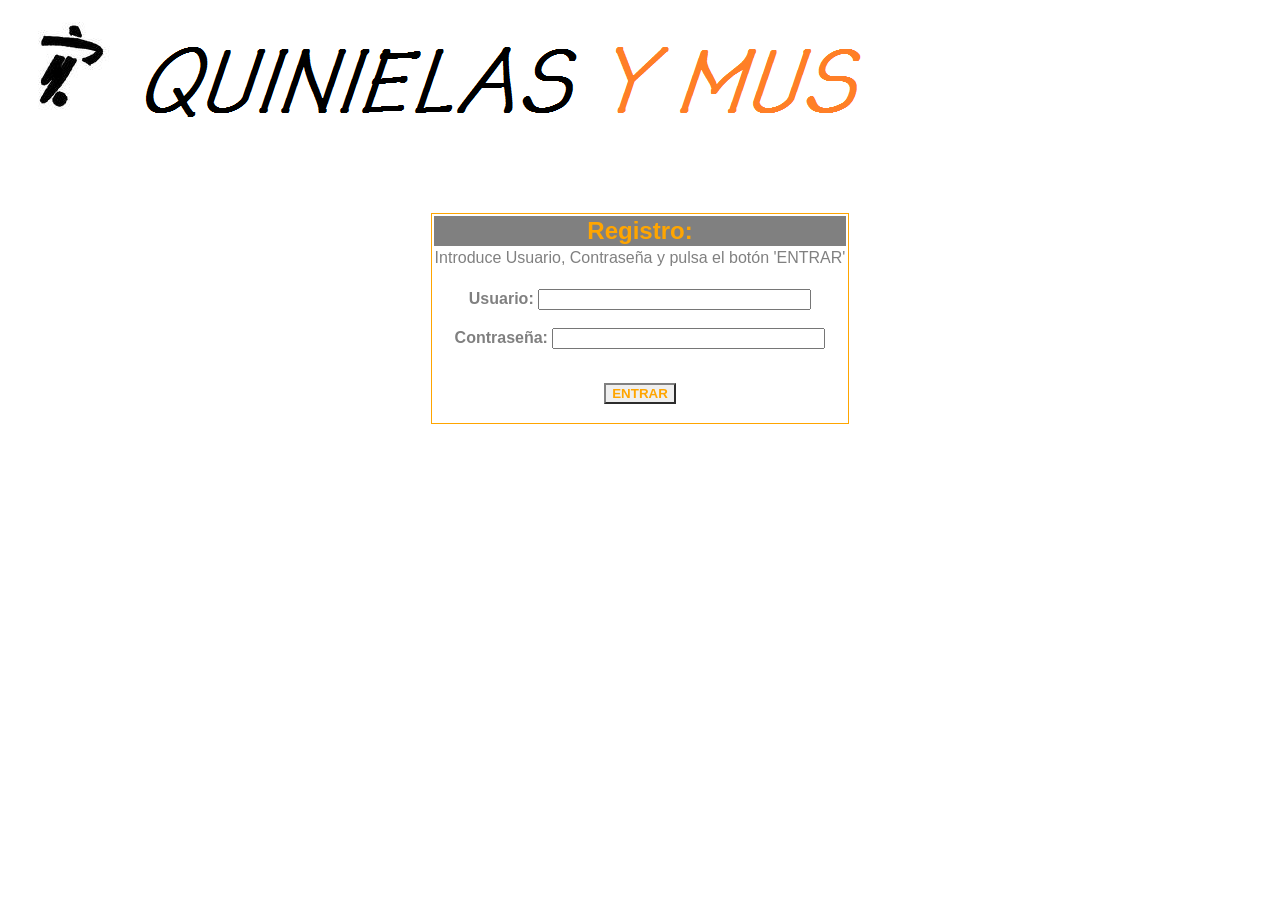
<file: index.htm>
﻿<!DOCTYPE html PUBLIC "-//W3C//DTD XHTML 1.0 Transitional//EN" "http://www.w3.org/TR/xhtml1/DTD/xhtml1-transitional.dtd">
<html>
<head>
<title>
QUINIELAS Y MUS
</title>
<script type="text/javascript">
function CompruebaUsuario(str1,str2)
{
	if (window.XMLHttpRequest)
	{// code for IE7+, Firefox, Chrome, Opera, Safari
		xmlhttp=new XMLHttpRequest();
	}
	else
	{// code for IE6, IE5
		xmlhttp=new ActiveXObject("Microsoft.XMLHTTP");
	}
	xmlhttp.onreadystatechange=function()
	{
		if (xmlhttp.readyState==4 && xmlhttp.status==200)
		{
			var retorno=xmlhttp.responseText;
			if(retorno==0)
				alert ("Usuario no registrado");
			else if (retorno=="resultados")
				location.href = "resultados.htm";
			else
				location.href = "Pronostico.htm?pronosticante="+retorno;
   		}
 	}
	xmlhttp.open("GET","CotejaUsuario.php?q="+str1+"&p="+str2,true);
	xmlhttp.send();
}
</script>
</head>
<body>
<img src="LogoNombre.png" alt="Quinielas y mus"/>
<center style="position:relative;top:75px">
<table style="border-style:solid;border-width:1px;border-color:orange">
	<tr><th style="background-color:gray;color:orange; font-size:18pt;font-family:arial">Registro:</th></tr>
	<tr style="text-align:center;font-family:arial"><td><span style="color:gray">Introduce Usuario, Contraseña y pulsa el botón 'ENTRAR'<span></td>
	<tr style="text-align:center"><td>
		<br>
		<form style="font-family:arial">
		<b style="color:gray">Usuario: </b><input type="text" name="usuario" size="32" maxlength="32" /><br /><br />
		<b style="color:gray">Contraseña: </b><input type="password" name="pwd" size="32" maxlength="32" /><br /><br />
		<p style="text-align:center"><input type="button" onclick="CompruebaUsuario(usuario.value,pwd.value)" style="border-color:gray;color:orange;font-weight:900" value="ENTRAR" /></p>
		</form>
	</td></tr>	
</table>
</center>
</body>
</html>
</file>
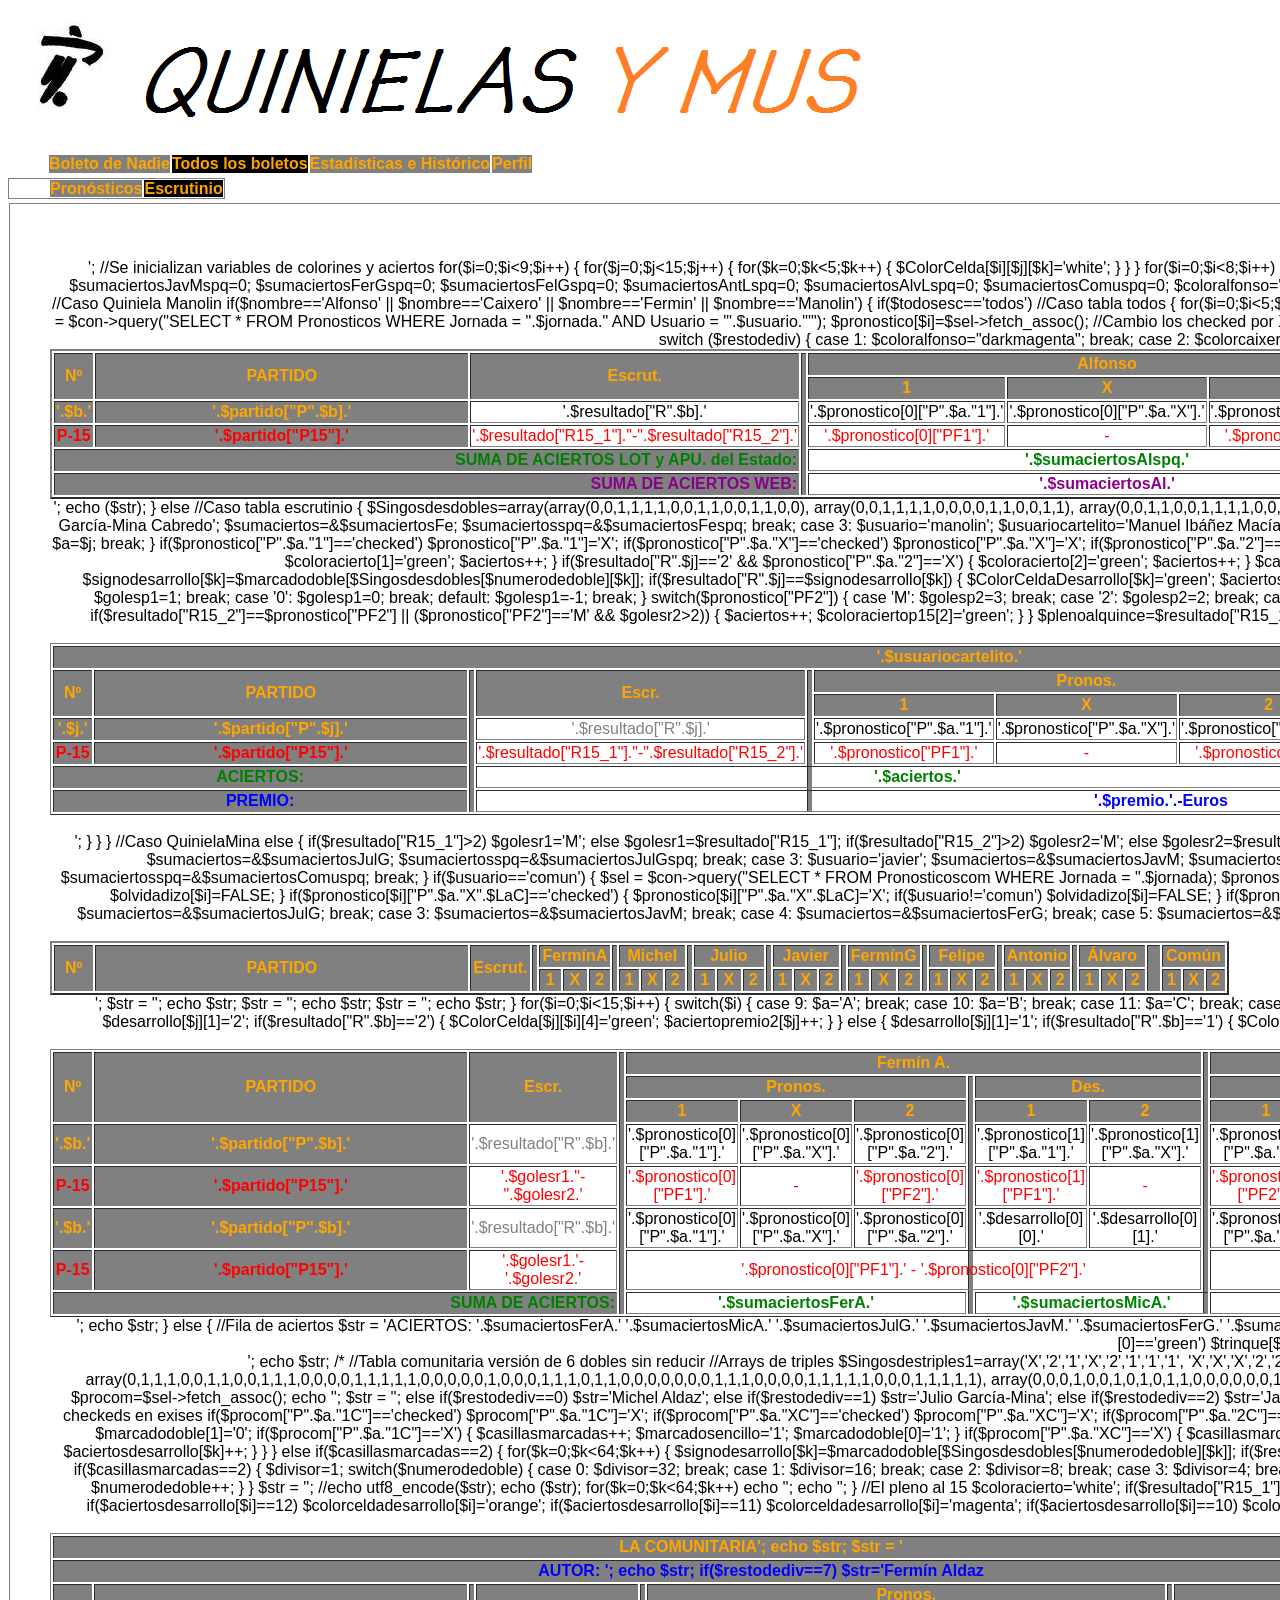
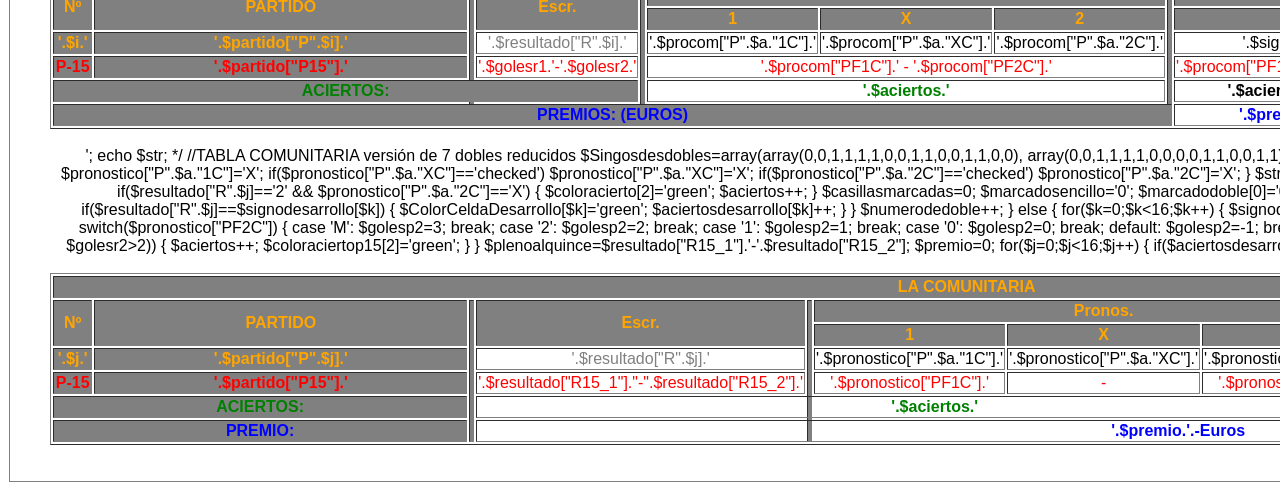
<file: Escrutinio.htm>
﻿<!DOCTYPE html PUBLIC "-//W3C//DTD XHTML 1.0 Transitional//EN" "http://www.w3.org/TR/xhtml1/DTD/xhtml1-transitional.dtd">
<html>
<head>
<title>
QUINIELAS y MUS
</title>
<link rel="stylesheet" type="text/css" href="tabs.css" />
<script type="text/javascript">
function loadXMLDoc(url,cfunc)
{
	if (window.XMLHttpRequest)
 	 {// code for IE7+, Firefox, Chrome, Opera, Safari
 		 xmlhttp=new XMLHttpRequest();
  	}
	else
  	{// code for IE6, IE5
  		xmlhttp=new ActiveXObject("Microsoft.XMLHTTP");
 	 }
	xmlhttp.onreadystatechange=cfunc;
	xmlhttp.open("GET",url,true);
	xmlhttp.send();
}

function CogeUsuario()
{
	var a = window.location.toString();
	a = a.substring(a.indexOf("=")+1);
	
	switch (a)
	{
		case "Alfonso":
			var usu="Alfonso Martínez Sánchez-Sicilia";
			break;
		case "Caixero":
			var usu="Fernando Sánchez Rodríguez";
			break;
		case "Fermin":
			var usu="Fermín García-Mina Cabredo";
			break;
		case "Manolin":
			var usu="Manuel José Ibaáez Macías";
			break;
		case "FerminA":
			var usu="Fermín Aldaz García-Mina";
			break;
		case "Michel":
			var usu="Michel Aldaz García-Mina";
			break;
		case "Julio":
			var usu="Julio García-Mina Cabredo";
			break;
		case "Javier":
			var usu="Javier Marco García-Mina";
			break;
		case "FerminG":
			var usu="Fermín García-Mina Cabredo";
			break;
		case "Felipe":
			var usu="Felipe García-Mina Cabredo";
			break;
		case "Antonio":
			var usu="Antonio Luna García-Mina";
			break;
		case "Alvaro":
			var usu="Álvaro Luna García-Mina";
			break;
		default:
			var usu="Nadie";
			break;
	}
	document.getElementById("Pronostico").innerHTML="Boleto de "+usu;
	PonTablaEsrutinio("JornadaEnCurso");
}

function CambiaPagina(str)
{
	var a = window.location.toString();
	a = a.substring(a.indexOf("=")+1);
	
	location.href = str+".htm?pronosticante="+a;
}

function PonTablaEsrutinio(str)
{
	var a = window.location.toString();
	a = a.substring(a.indexOf("=")+1);
	
	document.getElementById("TablaEscrutinios").innerHTML="Cargando las tablas... espera un momento.";
	if(str=="JornadaEnCurso")
		var jornada=0;
	else
	{
		var jornada=document.getElementById("LaJornada").selectedIndex;
		jornada++;
	}

	loadXMLDoc("PonerTablaTodosYEscrutinio.php?p="+a+"&q="+jornada+"&r=escrutinio&randNum="+new Date().getTime(),function()
  	{
  		if (xmlhttp.readyState==4 && xmlhttp.status==200)
    	{
			var response = xmlhttp.responseText;
			var update = new Array();
			if(response.indexOf('|$|'!= -1))
			{
				update = response.split('|$|');
				document.getElementById('LaJornada').selectedIndex=update[0];
				document.getElementById("TablaEscrutinios").innerHTML=update[1];
			}
    	}
  	});
}

</script>
</head>
<body onload="CogeUsuario();">
<img src="LogoNombre.png" alt="QUINIELAS Y MUS"/>
<br />
<ul id="tabs" style="cursor:pointer;">
	<li><a id="Pronostico" onclick="CambiaPagina(id)"></a></li>
	<li><a style="background:black">Todos los boletos</a></li>
		<ul>
			<li><a id="TodosLosBoletos" onclick="CambiaPagina(id)">Pronósticos</a></li>
			<li><a style="background:black">Escrutinio</a>
				<ul>
					<br />
					<div style="font-family:arial">Elije la jornada a consultar:
						<select id="LaJornada" onchange="PonTablaEsrutinio(id)">
							<option>1</option>
							<option>2</option>
							<option>3</option>
							<option>4</option>
							<option>5</option>
							<option>6</option>
							<option>7</option>
							<option>8</option>
							<option>9</option>
							<option>10</option>
							<option>11</option>
							<option>12</option>
							<option>13</option>
							<option>14</option>
							<option>15</option>
							<option>16</option>
							<option>17</option>
							<option>18</option>
							<option>19</option>
							<option>20</option>
							<option>21</option>
							<option>22</option>
							<option>23</option>
							<option>24</option>
							<option>25</option>
							<option>26</option>
							<option>27</option>
							<option>28</option>
							<option>29</option>
							<option>30</option>
							<option>31</option>
							<option>32</option>
							<option>33</option>
							<option>34</option>
							<option>35</option>
							<option>36</option>
							<option>37</option>
							<option>38</option>
						</select>
					</div>
					<br />
					<div id="TablaEscrutinios" style="font-family:arial;width:100%">Cargando las tablas... espera un momento.</div>
				</ul>
			</li>
		</ul>
	<li><a id="Estadisticas" onclick="CambiaPagina(id)">Estadísticas e Histórico</a></li>
	<li><a id="Perfil" onclick="CambiaPagina(id)">Perfil</a></li>
</ul>
</body>
</html>
</file>
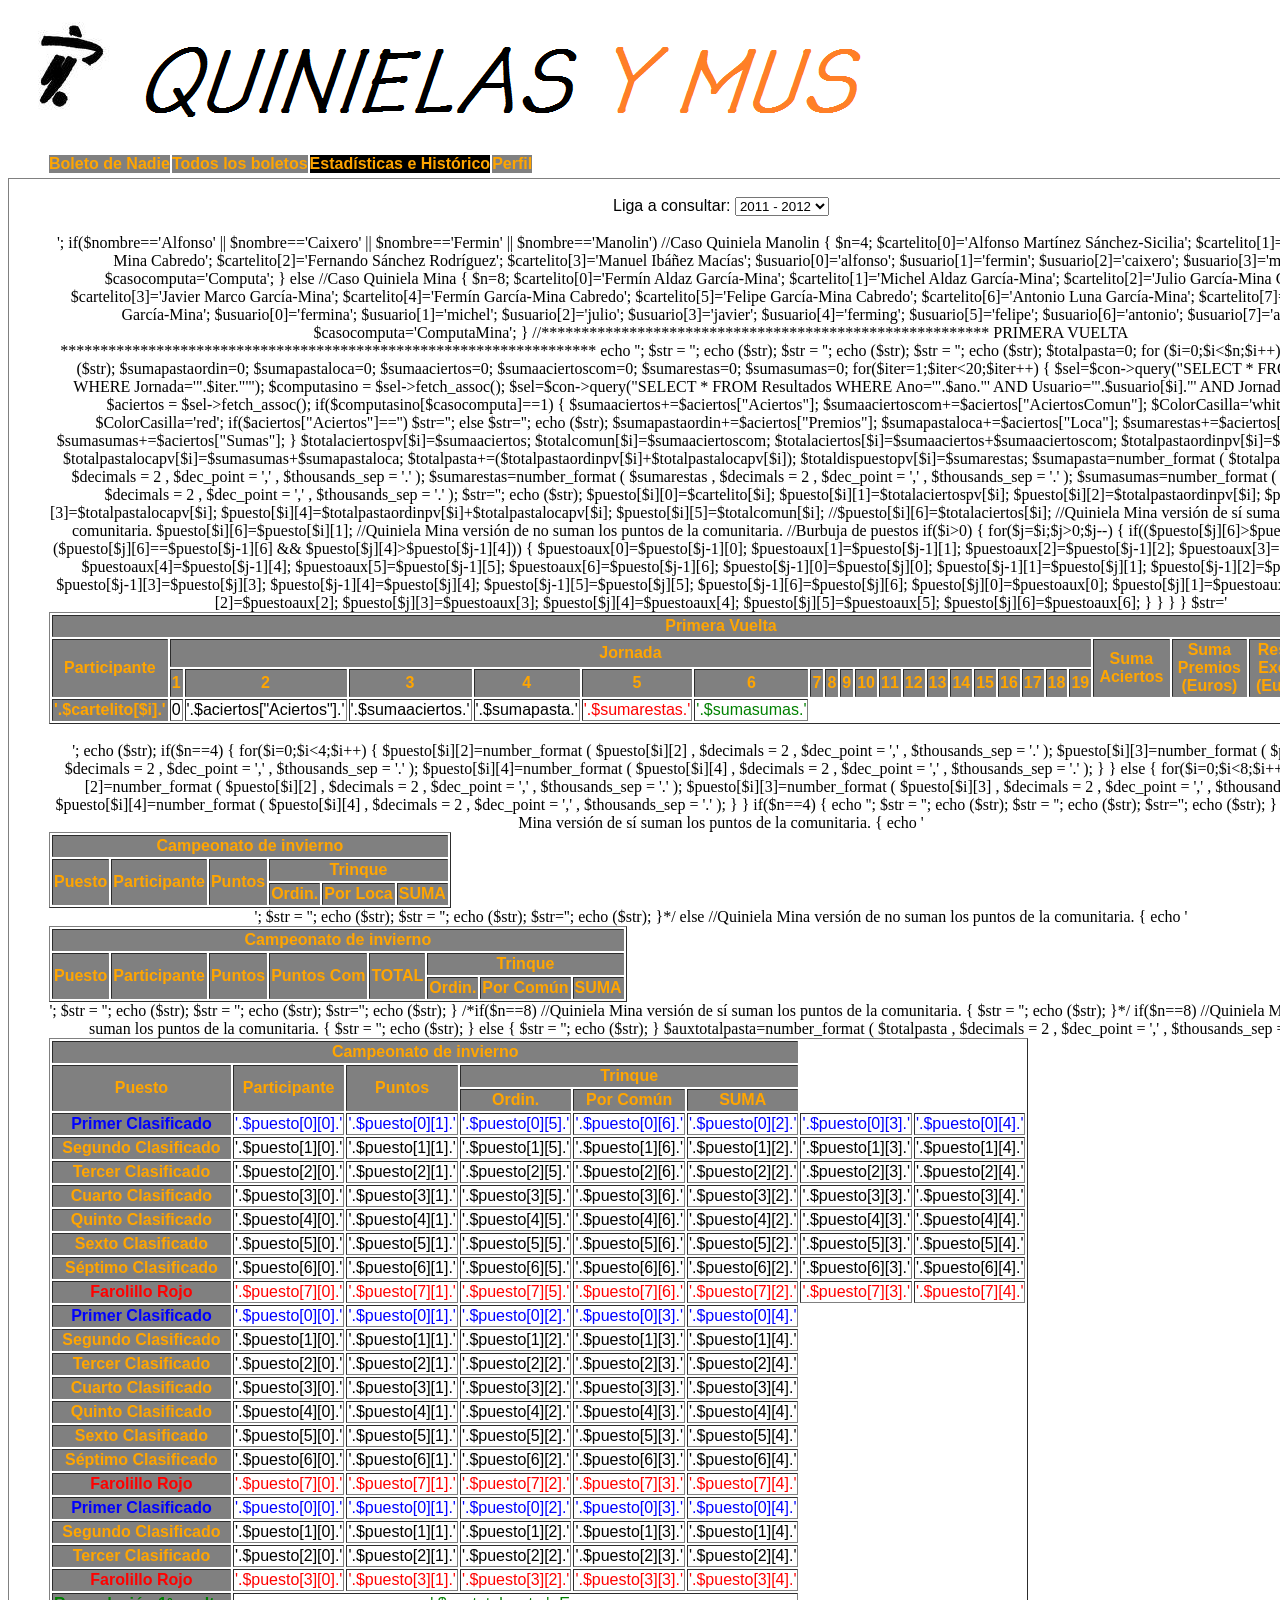
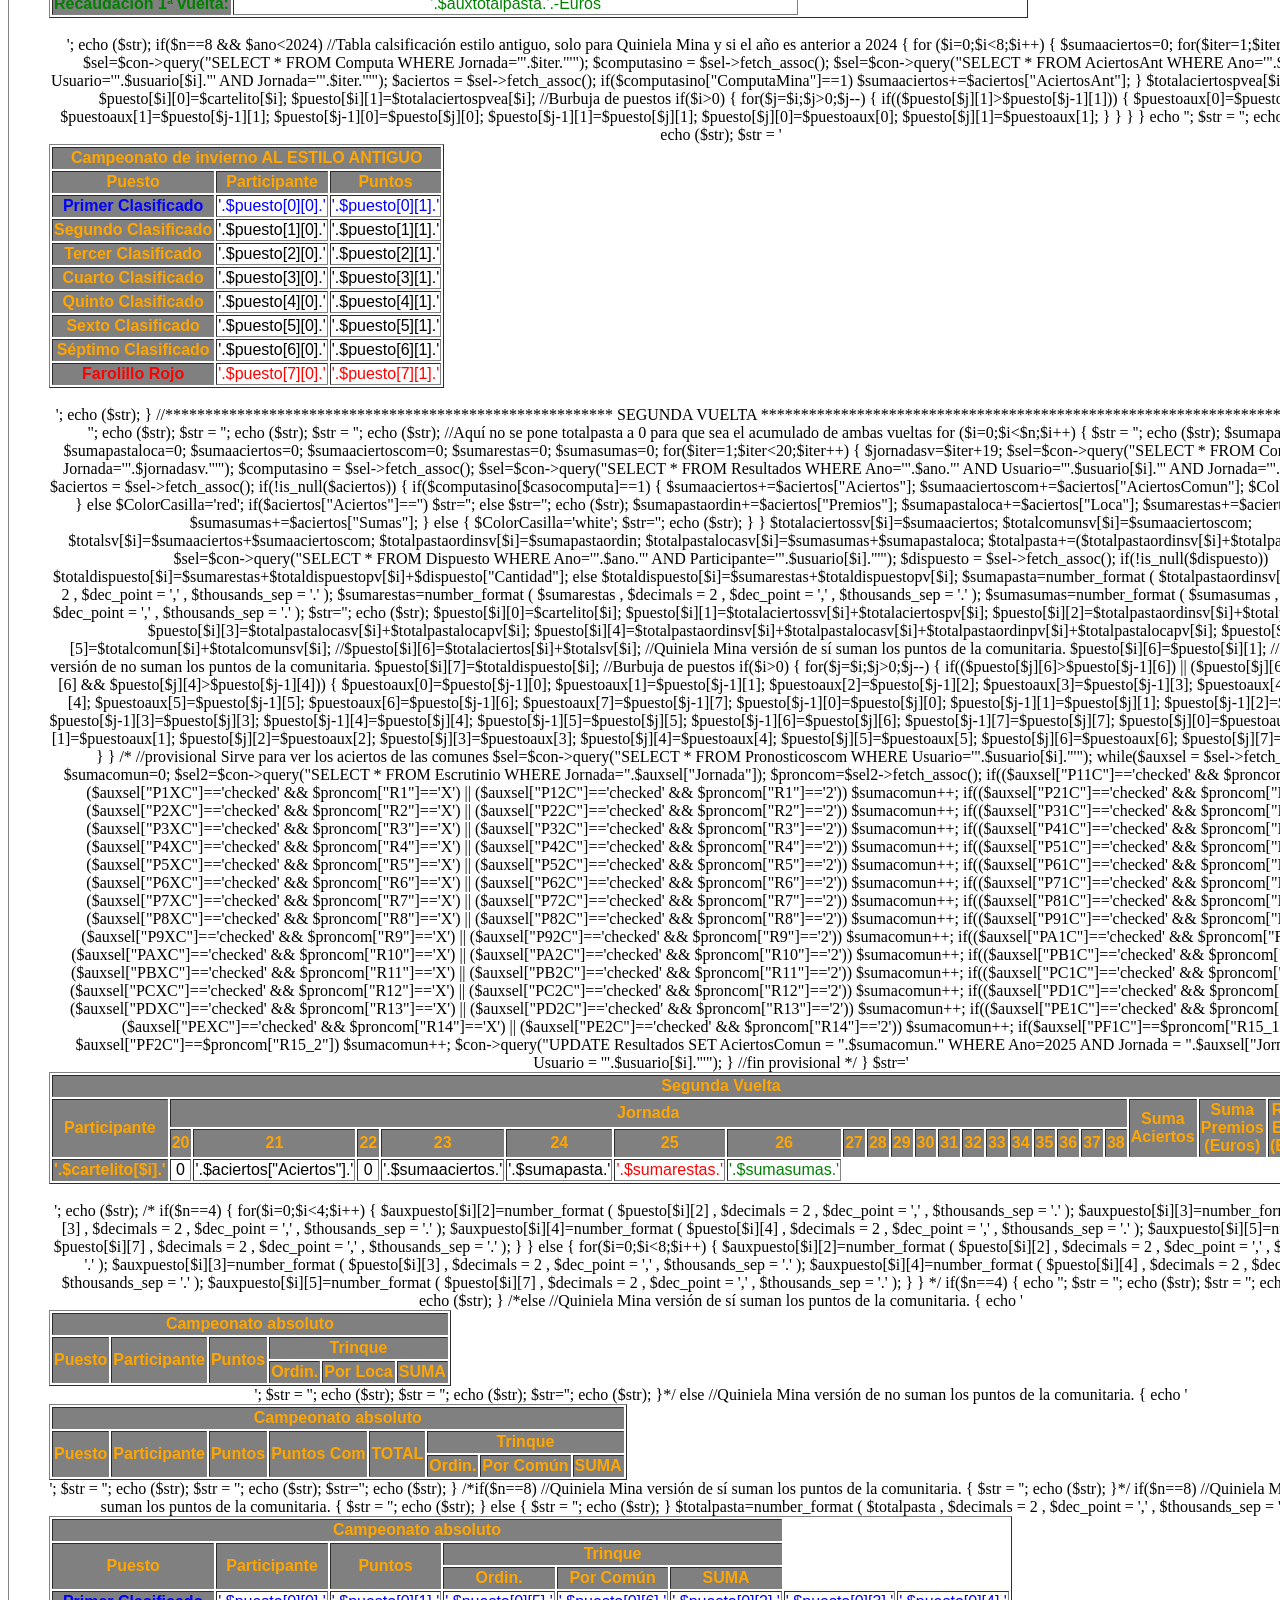
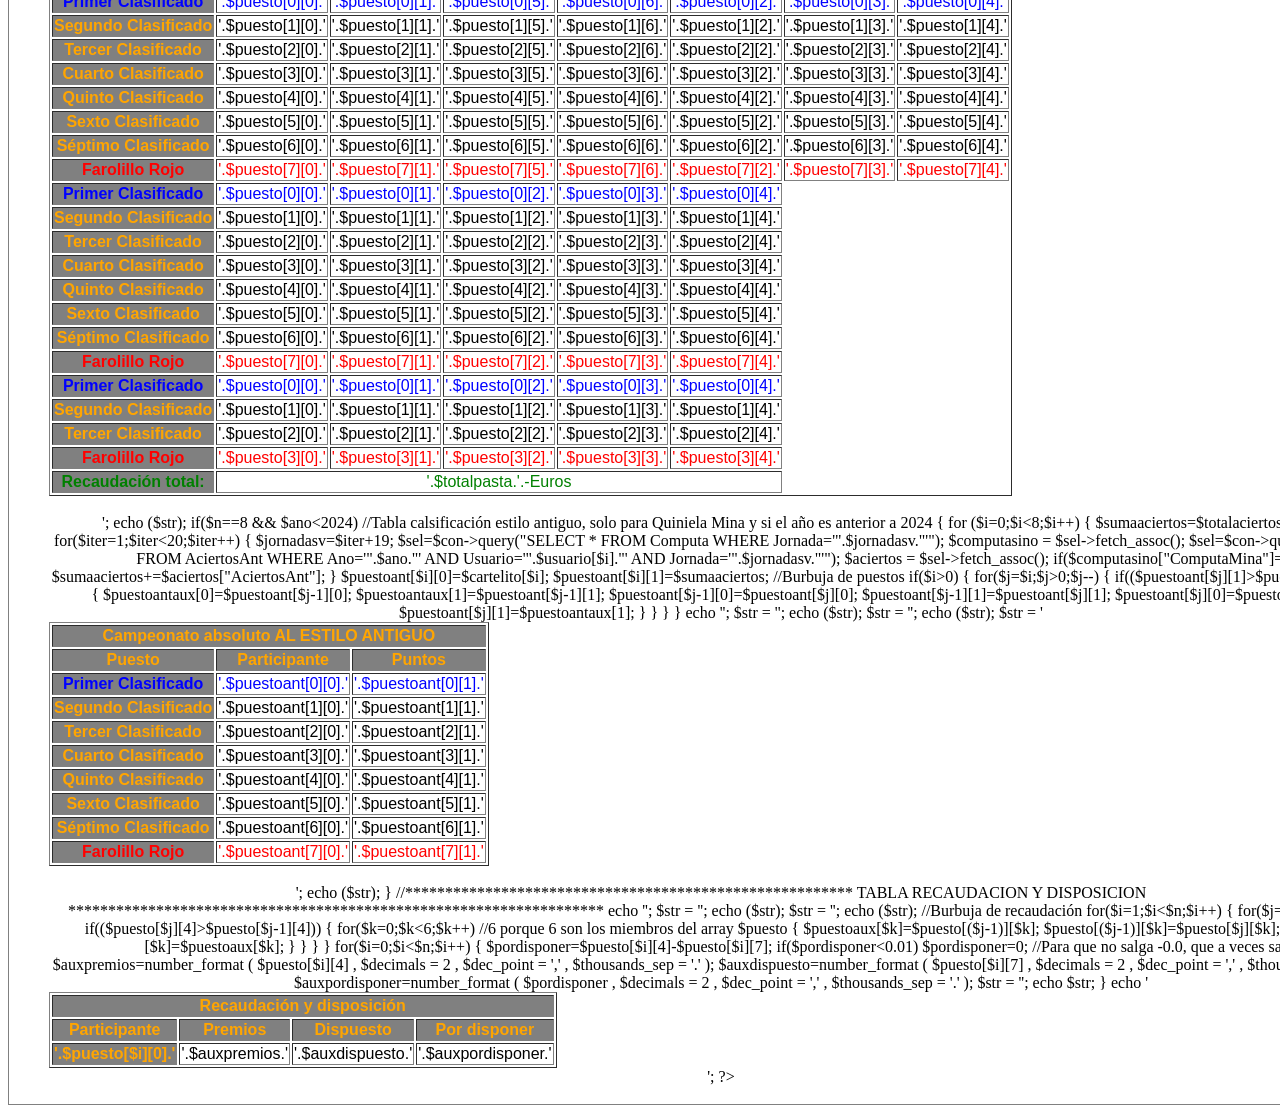
<file: Estadisticas.htm>
﻿<!DOCTYPE html PUBLIC "-//W3C//DTD XHTML 1.0 Transitional//EN" "http://www.w3.org/TR/xhtml1/DTD/xhtml1-transitional.dtd">
<html>
<head>
<title>
QUINIELAS Y MUS
</title>
<link rel="stylesheet" type="text/css" href="tabs.css" />
<script type="text/javascript">
function loadXMLDoc(url,cfunc)
{
	if (window.XMLHttpRequest)
 	 {// code for IE7+, Firefox, Chrome, Opera, Safari
 		 xmlhttp=new XMLHttpRequest();
  	}
	else
  	{// code for IE6, IE5
  		xmlhttp=new ActiveXObject("Microsoft.XMLHTTP");
 	 }
	xmlhttp.onreadystatechange=cfunc;
	xmlhttp.open("GET",url,true);
	xmlhttp.send();
}

function CogeUsuario()
{
	var a = window.location.toString();
	a = a.substring(a.indexOf("=")+1);
	
	switch (a)
	{
		case "Alfonso":
			var usu="Alfonso Martínez Sánchez-Sicilia";
			break;
		case "Caixero":
			var usu="Fernando Sánchez Rodríguez";
			break;
		case "Fermin":
			var usu="Fermín García-Mina Cabredo";
			break;
		case "Manolin":
			var usu="Manuel José Ibáñez Macías";
			break;
		case "FerminA":
			var usu="Fermín Aldaz García-Mina";
			break;
		case "Michel":
			var usu="Michel Aldaz García-Mina";
			break;
		case "Julio":
			var usu="Julio García-Mina Cabredo";
			break;
		case "Javier":
			var usu="Javier Marco García-Mina";
			break;
		case "FerminG":
			var usu="Fermín García-Mina Cabredo";
			break;
		case "Felipe":
			var usu="Felipe García-Mina Cabredo";
			break;
		case "Antonio":
			var usu="Antonio Luna García-Mina";
			break;
		case "Alvaro":
			var usu="Álvaro Luna García-Mina";
			break;
		default:
			var usu="Nadie";
			break;
	}
	document.getElementById("Pronostico").innerHTML="Boleto de "+usu;
	PonTablaEstadistica("AnoEnCurso");
}

function CambiaPagina(str)
{
	var a = window.location.toString();
	a = a.substring(a.indexOf("=")+1);
	
	location.href = str+".htm?pronosticante="+a;
}

function PonTablaEstadistica(str)
{
	var a = window.location.toString();
	a = a.substring(a.indexOf("=")+1);
	
	document.getElementById("TablaEstadisticas").innerHTML="Cargando las tablas... espera un momento.";
	if(str=="AnoEnCurso")
		var Ano=0;
	else
	{
		var Ano=document.getElementById("ElAno").selectedIndex;
		Ano++;
	}

	loadXMLDoc("PonerTablaEstadisticas.php?p="+Ano+"&q="+a+"&randNum="+new Date().getTime(),function()
  	{
  		if (xmlhttp.readyState==4 && xmlhttp.status==200)
    	        {
    		        var response = xmlhttp.responseText;
			var update = new Array();
			if(response.indexOf('|$|'!= -1))
			{
				update = response.split('|$|');
				document.getElementById('ElAno').selectedIndex=update[0];
				document.getElementById("TablaEstadisticas").innerHTML=update[1];
			}
    	       }
  	});
}
</script>
</head>
<body onload="CogeUsuario();">
<img src="LogoNombre.png" alt="Quinielas y Mus"/>
<br />
<ul id="tabs" style="cursor:pointer;">
	<li><a id="Pronostico" onclick="CambiaPagina(id)"></a></li>
	<li><a id="TodosLosBoletos" onclick="CambiaPagina(id)">Todos los boletos</a></li>
	<li><a id="Estadisticas" style="background:black">Estadísticas e Histórico</a>
		<ul>
			<br />
				<div style="font-family:arial">Liga a consultar:
					<select id="ElAno" onchange="PonTablaEstadistica(id)">
						<option>2011 - 2012</option>
						<option>2012 - 2013</option>
						<option>2013 - 2014</option>
						<option>2014 - 2015</option>
						<option>2015 - 2016</option>
						<option>2016 - 2017</option>
						<option>2017 - 2018</option>
						<option>2018 - 2019</option>
						<option>2019 - 2020</option>
						<option>2020 - 2021</option>
						<option>2021 - 2022</option>
						<option>2022 - 2023</option>
						<option>2023 - 2024</option>
						<option>2024 - 2025</option>
						<option>2025 - 2026</option>
						<option>2026 - 2027</option>
						<option>2027 - 2028</option>
						<option>2028 - 2029</option>
						<option>2029 - 2030</option>
						<option>2030 - 2031</option>
						<option>2031 - 2032</option>
						<option>2032 - 2033</option>
					</select>
				</div>
			<br />
				<div id="TablaEstadisticas" style="width:100%">Cargando las tablas... espera un momento.</div>
			<br />					
		</ul>
	<li><a id="Perfil" onclick="CambiaPagina(id)">Perfil</a></li>
</ul>
</body>
</html>
</file>
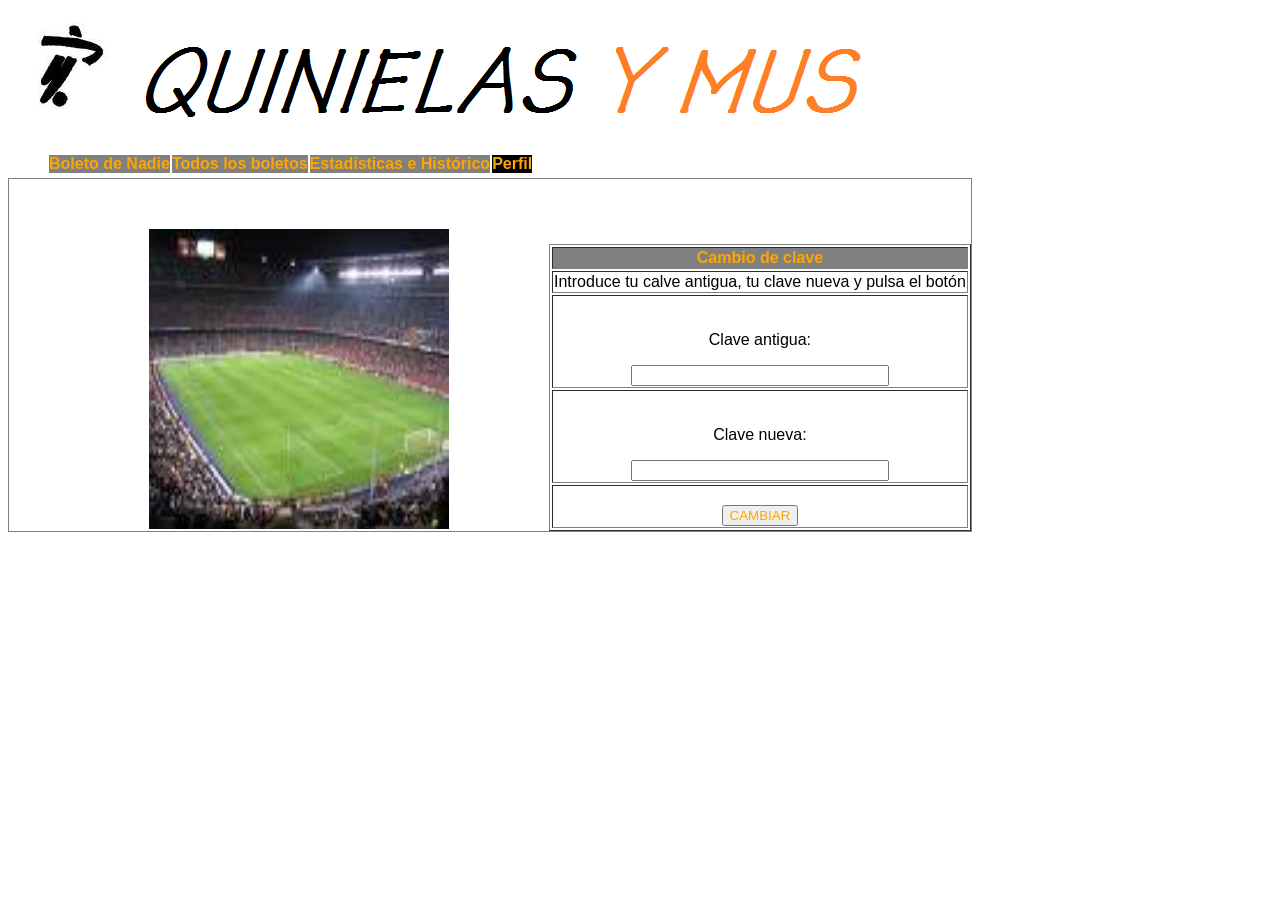
<file: Perfil.htm>
﻿<!DOCTYPE html PUBLIC "-//W3C//DTD XHTML 1.0 Transitional//EN" "http://www.w3.org/TR/xhtml1/DTD/xhtml1-transitional.dtd">
<html>
<head>
<title>
QUINIELAS Y MUS
</title>
<link rel="stylesheet" type="text/css" href="tabs.css" />

<script type="text/javascript">
function loadXMLDoc(url,cfunc)
{
	if (window.XMLHttpRequest)
 	 {// code for IE7+, Firefox, Chrome, Opera, Safari
 		 xmlhttp=new XMLHttpRequest();
  	}
	else
  	{// code for IE6, IE5
  		xmlhttp=new ActiveXObject("Microsoft.XMLHTTP");
 	 }
	xmlhttp.onreadystatechange=cfunc;
	xmlhttp.open("GET",url,true);
	xmlhttp.send();
}

function CogeUsuario()
{
	var a = window.location.toString();
	a = a.substring(a.indexOf("=")+1);
	
	switch (a)
	{
		case "Alfonso":
			var usu="Alfonso Martínez Sánchez-Sicilia";
			break;
		case "Caixero":
			var usu="Fernando Sánchez Rodríguez";
			break;
		case "Fermin":
			var usu="Fermín García-Mina Cabredo";
			break;
		case "Manolin":
			var usu="Manuel José Ibáñezez Macías";
			break;
		case "FerminA":
			var usu="Fermín Aldaz García-Mina";
			break;
		case "Michel":
			var usu="Michel Aldaz García-Mina";
			break;
		case "Julio":
			var usu="Julio García-Mina Cabredo";
			break;
		case "Javier":
			var usu="Javier Marco García-Mina";
			break;
		case "FerminG":
			var usu="Fermín García-Mina Cabredo";
			break;
		case "Felipe":
			var usu="Felipe García-Mina Cabredo";
			break;
		case "Antonio":
			var usu="Antonio Luna García-Mina";
			break;
		case "Alvaro":
			var usu="Álvaro Luna García-Mina";
			break;
		default:
			var usu="Nadie";
			break;
	}
	document.getElementById("Pronostico").innerHTML="Boleto de "+usu;
}

function CambiaPagina(str)
{
	var a = window.location.toString();
	a = a.substring(a.indexOf("=")+1);
	
	location.href = str+".htm?pronosticante="+a;
}

function CambioClave(str1,str2)
{
	var a = window.location.toString();
	a = a.substring(a.indexOf("=")+1);
	
	loadXMLDoc("CambiarClave.php?q="+a+"&p="+str1+"&r="+str2+"&randNum="+new Date().getTime(),function()
  	{
  		if (xmlhttp.readyState==4 && xmlhttp.status==200)
    	{
    		var respuesta=xmlhttp.responseText;
			if(respuesta==1)
				alert("Clave cambiada correctamente");
			else
				alert("La clave NO se ha cambiado");
    	}
  	});
}

</script>
</head>
<body onload="CogeUsuario();">
<img src="LogoNombre.png" alt="Quinielas y Mus"/>
<br />
<ul id="tabs" style="cursor:pointer;">
	<li><a id="Pronostico" onclick="CambiaPagina(id)"></a></li>
	<li><a id="TodosLosBoletos" onclick="CambiaPagina(id)">Todos los boletos</a></li>
	<li><a id="Estadisticas" onclick="CambiaPagina(id)">Estadísticas e Histórico</a>
	<li><a id="Perfil" style="background:black">Perfil</a></li>
		<ul>
			<li style="margin-left:100px;margin-top:50px">
				<img src="campo.jpg" alt="Quinielas y Mus" height="300" width="300" />
			</li>
			<li style="margin-left:100px;margin-top:65px">
				<table border="1" style="font-family:arial">
					<tr><th style="background:gray;color:orange">Cambio de clave</th></tr>
					<tr><td>Introduce tu calve antigua, tu clave nueva y pulsa el botón</td></tr>
					<tr><td><br /><p>Clave antigua:</p><input type="text" id="claveant" style="width:250px" size="32" maxlength="32"></input></td></tr>
					<tr><td><br /><p>Clave nueva:</p><input type="text" id="clavenueva" style="width:250px" size="32" maxlength="32"></input></td></tr>
					<tr><td><br /><input type="button" style="color:orange" onclick="CambioClave(claveant.value,clavenueva.value)" value="CAMBIAR"></input>
				</table>
			</li>
		</ul>
	</li>		
</ul>
</body>
</html>
</file>
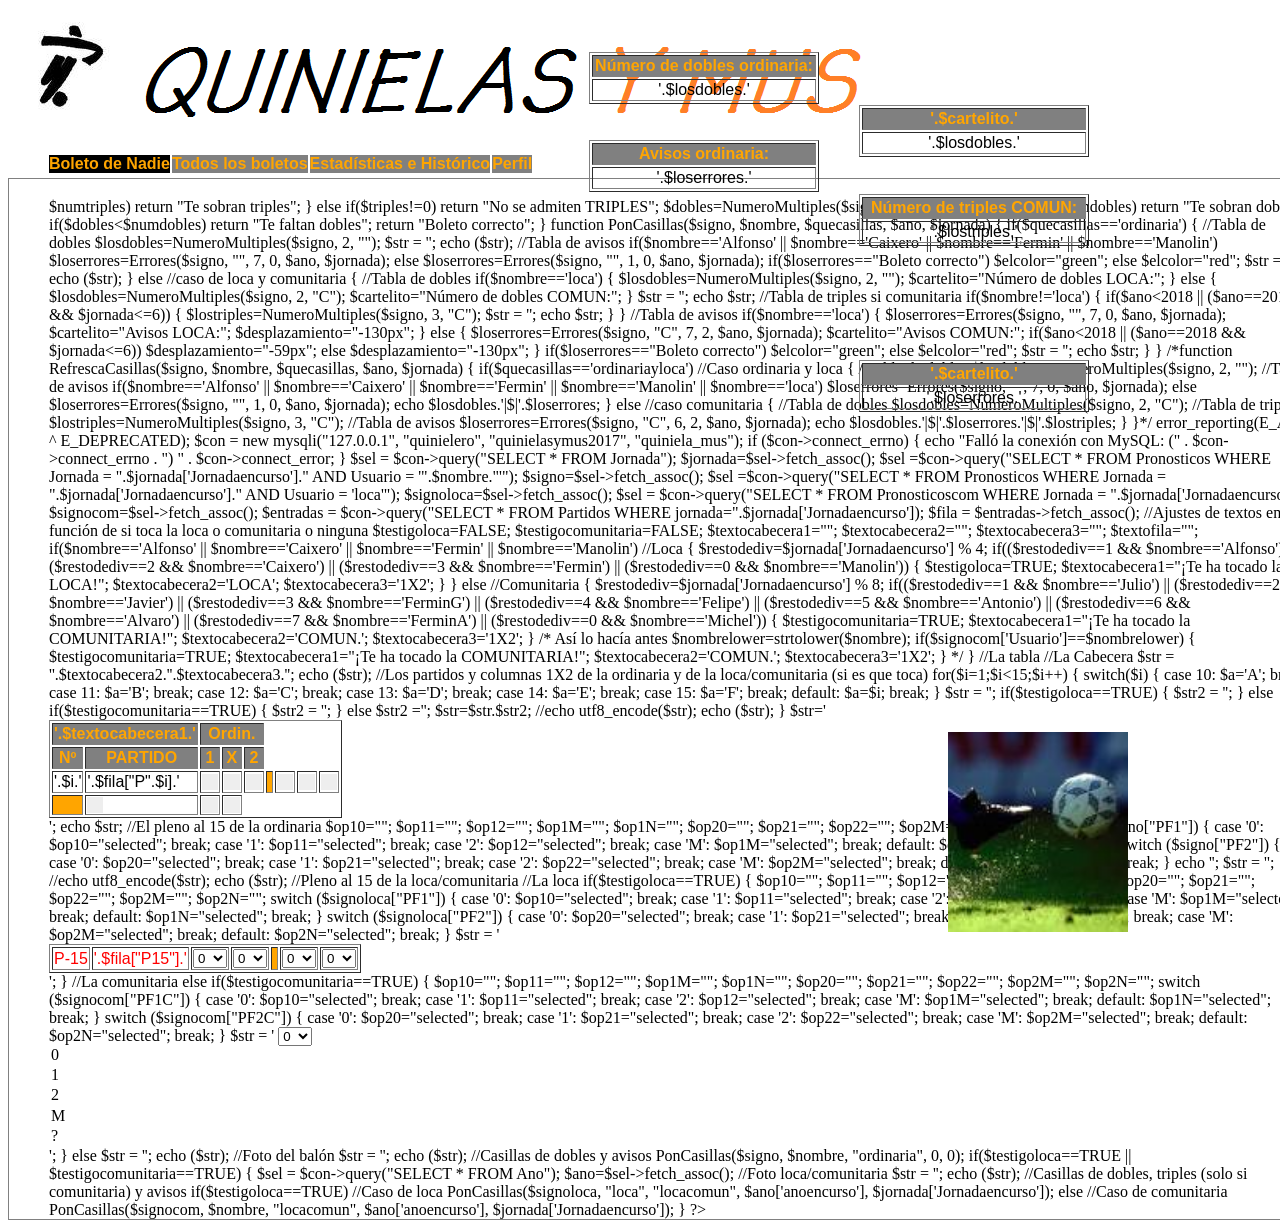
<file: Pronostico.htm>
﻿<!DOCTYPE html PUBLIC "-//W3C//DTD XHTML 1.0 Transitional//EN" "http://www.w3.org/TR/xhtml1/DTD/xhtml1-transitional.dtd">
<html>
<head>
<title>
QUINIELAS Y MUS
</title>
<link rel="stylesheet" type="text/css" href="tabs.css" />
<STYLE type="text/css">
	.container {
		display: block;
		position: relative;
		height: 16px;
		width: 16px;
		padding-left: 0px;
		margin-bottom: 0px;
		cursor: pointer;
		font-size: 22px;
		-webkit-user-select: none;
		-moz-user-select: none;
		-ms-user-select: none;
		user-select: none;
	}

	/* Hide the browser's default checkbox */
	.container input {
		position: absolute;
		opacity: 0;
	}

	/* Create a custom checkbox */
	.checkmark {
		position: absolute;
		top: 0;
		left: 0;
		height: 16px;
		width: 16px;
		background-color: #eee;
	}

	/* On mouse-over, add a grey background color */
	.container:hover input ~ .checkmark {
		background-color: #ccc;
	}

	/* When the checkbox is checked, add a dark background */
	.container input:checked ~ .checkmark {
		background-color:#777;
	}

	/* Create the checkmark/indicator (hidden when not checked) */
	.checkmark:after {
		content: "";
		position: absolute;
		display: none;
	}

	/* Show the checkmark when checked */
	.container input:checked ~ .checkmark:after {
		display: block;
	}

	/* Style the checkmark/indicator */
	.container .checkmark:after {
		left: 4px;
		top: 0px;
		width: 5px;
		height: 10px;
		border: solid orange;
		border-width: 0 3px 3px 0;
		-webkit-transform: rotate(45deg);
		-ms-transform: rotate(45deg);
		transform: rotate(45deg);
	}
}
</STYLE>
<script type="text/javascript">
function loadXMLDoc(url,cfunc)
{
	if (window.XMLHttpRequest)
 	 {// code for IE7+, Firefox, Chrome, Opera, Safari
 		 xmlhttp=new XMLHttpRequest();
  	}
	else
  	{// code for IE6, IE5
  		xmlhttp=new ActiveXObject("Microsoft.XMLHTTP");
 	 }
	xmlhttp.onreadystatechange=cfunc;
	xmlhttp.open("GET",url,true);
	xmlhttp.send();
}

function CogeUsuario()
{
	var a = window.location.toString();
	a = a.substring(a.indexOf("=")+1);
	
	switch (a)
	{
		case "Alfonso":
			var usu="Alfonso Martínez Sánchez-Sicilia";
			break;
		case "Caixero":
			var usu="Fernando Sánchez Rodríguez";
			break;
		case "Fermin":
			var usu="Fermín García-Mina Cabredo";
			break;
		case "Manolin":
			var usu="Manuel José Ibáñez Macías";
			break;
		case "FerminA":
			var usu="Fermín Aldaz García-Mina";
			break;
		case "Michel":
			var usu="Michel Aldaz García-Mina";
			break;
		case "Julio":
			var usu="Julio García-Mina Cabredo";
			break;
		case "Javier":
			var usu="Javier Marco García-Mina";
			break;
		case "FerminG":
			var usu="Fermín García-Mina Cabredo";
			break;
		case "Felipe":
			var usu="Felipe García-Mina Cabredo";
			break;
		case "Antonio":
			var usu="Antonio Luna García-Mina";
			break;
		case "Alvaro":
			var usu="Álvaro Luna García-Mina";
			break;
		default:
			var usu="Nadie";
			break;
	}
	document.getElementById("Pronostico").innerHTML="Boleto de "+usu;
	PonTablaPartidos(a);
}

function CambiaPagina(str)
{
	var a = window.location.toString();
	a = a.substring(a.indexOf("=")+1);
	
	location.href = str+".htm?pronosticante="+a;
}

function PonTablaPartidos(str)
{
	loadXMLDoc("PonPartidos.php?q="+str+"&randNum="+new Date().getTime(),function()
  	{
		if (xmlhttp.readyState==4 && xmlhttp.status==200)
    	{
			document.getElementById("LaTabla").innerHTML=xmlhttp.responseText;
		}
  	});
}

function PonSigno(str1,str2,str3)
{
	loadXMLDoc("PonSignos.php?q="+str1+"&p="+str2+"&r="+str3+"&randNum="+new Date().getTime(),function()
  	{
  		if (xmlhttp.readyState==4 && xmlhttp.status==200)
    	{
			var response = xmlhttp.responseText;
			var update = new Array();
			if(response.indexOf('|$|'!= -1))
			{
				update = response.split('|$|');
				if(str3=='loca')
				{
					document.getElementById("numdoblesloca").innerHTML=update[0];
					document.getElementById("avisosloca").innerHTML=update[1];
					if(update[1]=='Boleto correcto')
						document.getElementById('avisosloca').style.color='green';
					else
						document.getElementById('avisosloca').style.color='red';
				}
				else
				{
					document.getElementById("numdobles").innerHTML=update[0];
					document.getElementById("avisos").innerHTML=update[1];
					if(update[1]=='Boleto correcto')
						document.getElementById('avisos').style.color='green';
					else
						document.getElementById('avisos').style.color='red';
				}
			}
    	}
  	});
}

function PonSignoCom(str1,str2,str3)
{
	loadXMLDoc("PonSignosCom.php?q="+str1+"&p="+str2+"&r="+str3+"&randNum="+new Date().getTime(),function()
  	{
  		if (xmlhttp.readyState==4 && xmlhttp.status==200)
    	{
			var response = xmlhttp.responseText;
			var update = new Array();
			if(response.indexOf('|$|'!= -1))
			{
				update = response.split('|$|');
				document.getElementById("numdoblesloca").innerHTML=update[0];
				document.getElementById("avisosloca").innerHTML=update[1];
				document.getElementById("numtriplesloca").innerHTML=update[2];
				if(update[1]=='Boleto correcto')
					document.getElementById('avisosloca').style.color='green';
				else
					document.getElementById('avisosloca').style.color='red';
			}
    	}
  	});
}
</script>
</head>
<body onload="CogeUsuario();">
<img src="LogoNombre.png" alt="Quinielas y Mus"/>
<br />
<ul id="tabs" style="cursor:pointer;">
	<li><a style="background:black" id="Pronostico"></a>
		<ul>
			<li >
				<br />
				<div align="left" id="LaTabla"></div>
			</li>	
		</ul>
	</li>
	<li><a id="TodosLosBoletos" onclick="CambiaPagina(id)">Todos los boletos</a></li>
	<li><a id="Estadisticas" onclick="CambiaPagina(id)">Estadísticas e Histórico</a></li>
	<li><a id="Perfil" onclick="CambiaPagina(id)">Perfil</a></li>
</ul>
</body>
</html>
</file>
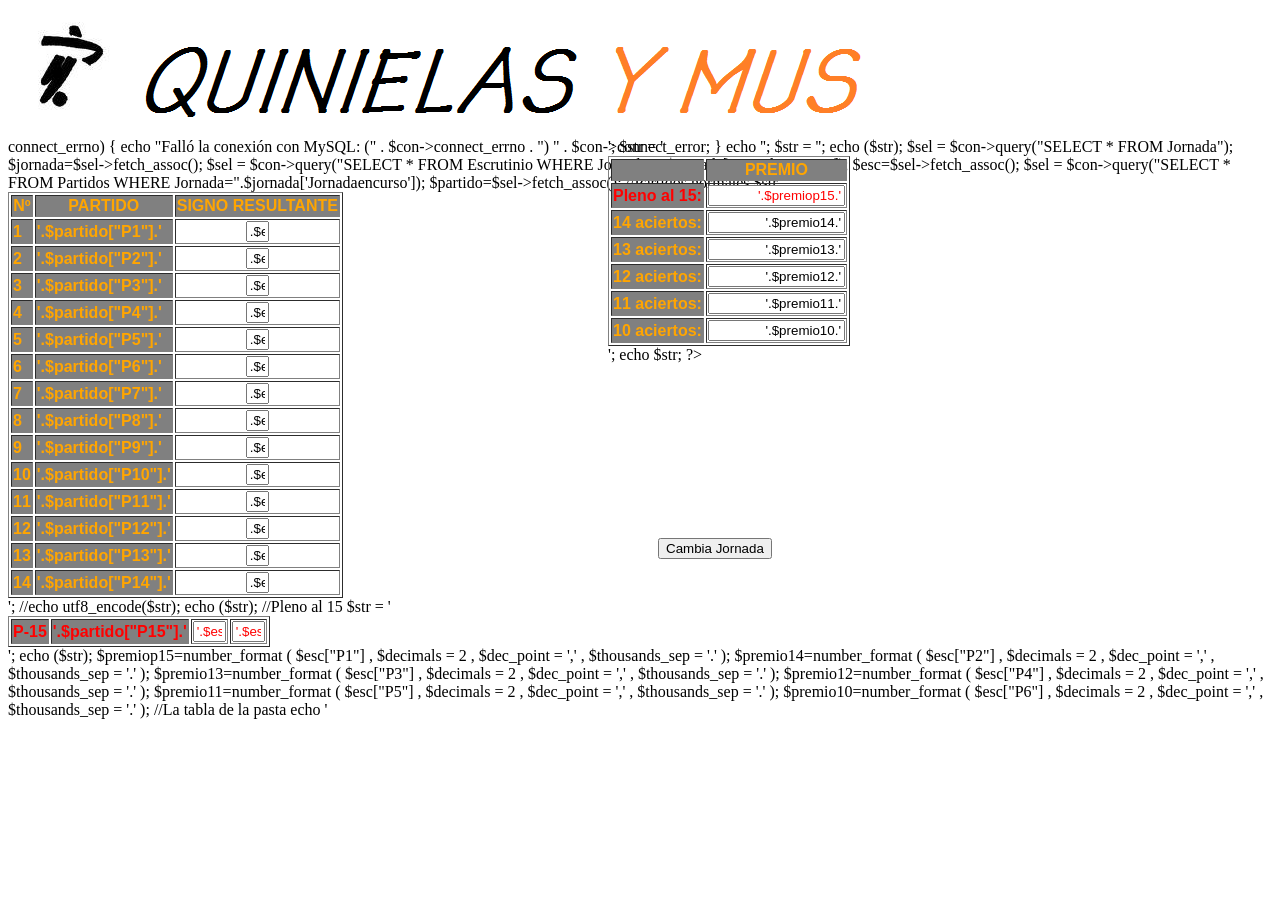
<file: resultados.htm>
﻿<!DOCTYPE html PUBLIC "-//W3C//DTD XHTML 1.0 Transitional//EN" "http://www.w3.org/TR/xhtml1/DTD/xhtml1-transitional.dtd">
<html>
<head>
<title>
QUINIELAS Y MUS
</title>
<link rel="stylesheet" type="text/css" href="tabs.css" />
<script type="text/javascript" language="JavaScript">
function loadXMLDoc(url,cfunc)
{
	if (window.XMLHttpRequest)
 	 {// code for IE7+, Firefox, Chrome, Opera, Safari
 		 xmlhttp=new XMLHttpRequest();
  	}
	else
  	{// code for IE6, IE5
  		xmlhttp=new ActiveXObject("Microsoft.XMLHTTP");
 	 }
	xmlhttp.onreadystatechange=cfunc;
	xmlhttp.open("GET",url,true);
	xmlhttp.send();
}

function EnviaPasta(str1,str2,str3,str4,str5,str6)
{
	loadXMLDoc("PonLaPasta.php?o="+str1+"&p="+str2+"&q="+str3+"&r="+str4+"&s="+str5+"&t="+str6+"&randNum="+new Date().getTime(),function()
  	{
  		if (xmlhttp.readyState==4 && xmlhttp.status==200)
    		{
    			alert ('O.K.');
    		}
  	});
}

function Resultados()
{
	loadXMLDoc("Resultados.php?randNum="+new Date().getTime(),function()
  	{
  		if (xmlhttp.readyState==4 && xmlhttp.status==200)
    	{
    		var response = xmlhttp.responseText;
			var update = new Array();
			if(response.indexOf('|$|'!= -1))
			{
				update = response.split('|$|');
				document.getElementById("TablaResultados").innerHTML=update[0];
				document.getElementById("FormPasta").innerHTML=update[1];
			}
    	}
  	});
}

function ActualizaResultados(str1,str2)
{
	loadXMLDoc("ActualizaResultados.php?q="+str1+"&p="+str2+"&randNum="+new Date().getTime(),function()
  	{
  		if (xmlhttp.readyState==4 && xmlhttp.status==200)
    	{
			if(str2=="P1" || str2=="P2" || str2=="P3" || str2=="P4" || str2=="P5" || str2=="P6")
			{
				var numberFormat = new Intl.NumberFormat('es-ES');
				var pastaformateada=numberFormat.format(xmlhttp.responseText);
				document.getElementById(str2).value=pastaformateada;
			}
			else
				document.getElementById(str2).value=xmlhttp.responseText;
    	}
  	});
}

function CambiaJornada()
{
	loadXMLDoc("CambiaLaJornada.php?randNum="+new Date().getTime(),function()
  	{
  		if (xmlhttp.readyState==4 && xmlhttp.status==200)
    		{
				alert("La próxima jornada es la: "+xmlhttp.responseText);
    		}
  	});
}
</script>
</head>
<body onload="Resultados()">
<img src="LogoNombre.png" alt="Quinielas y Mus"/>
<br/>
<div id="TablaResultados" style="position:absolute;width:550;height:500">Cargando: espera un momento</div>
<div id="FormPasta" style="position:absolute;margin-left:600px;height:350px;width:300px"></div>
<div style="position:absolute;margin-left:650px;margin-top:400px;height:30px;width:120px"><input type="submit" value="Cambia Jornada" onclick="CambiaJornada()"></input></div>
</body>
</html>
</file>
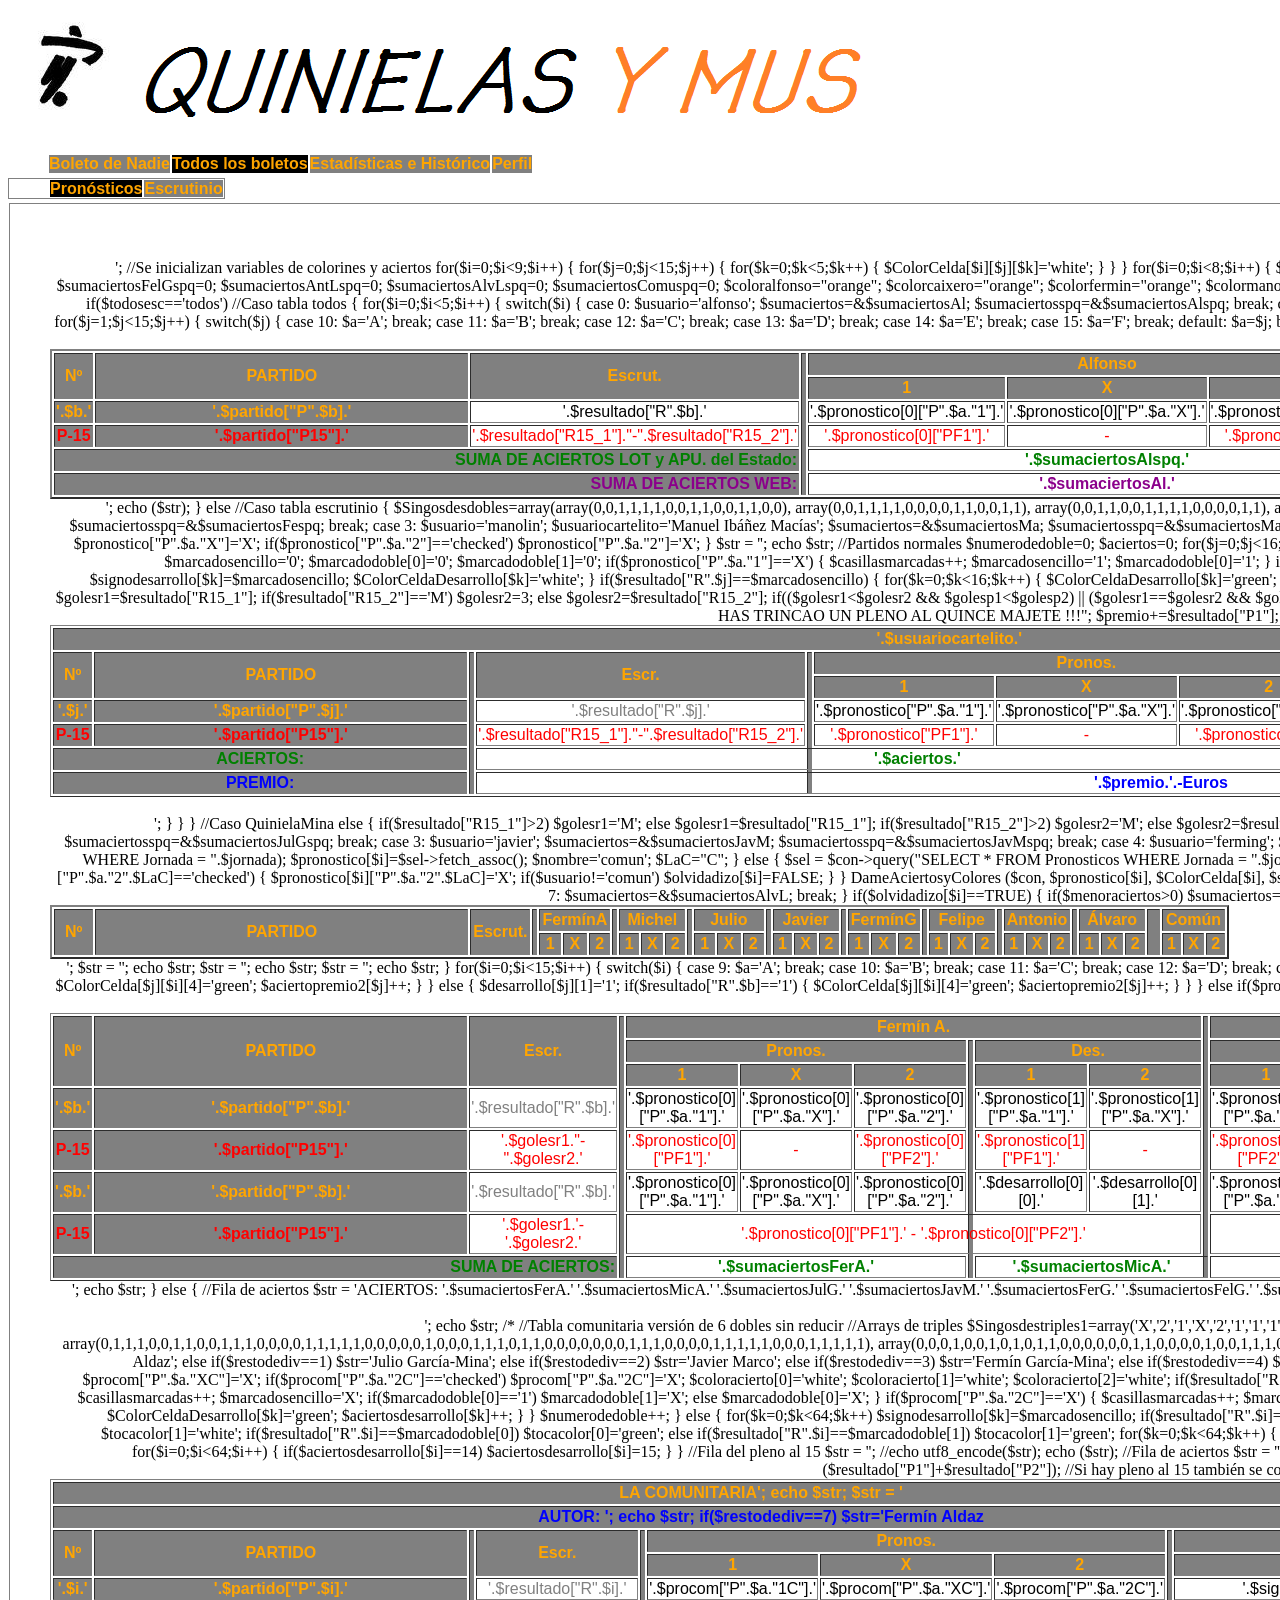
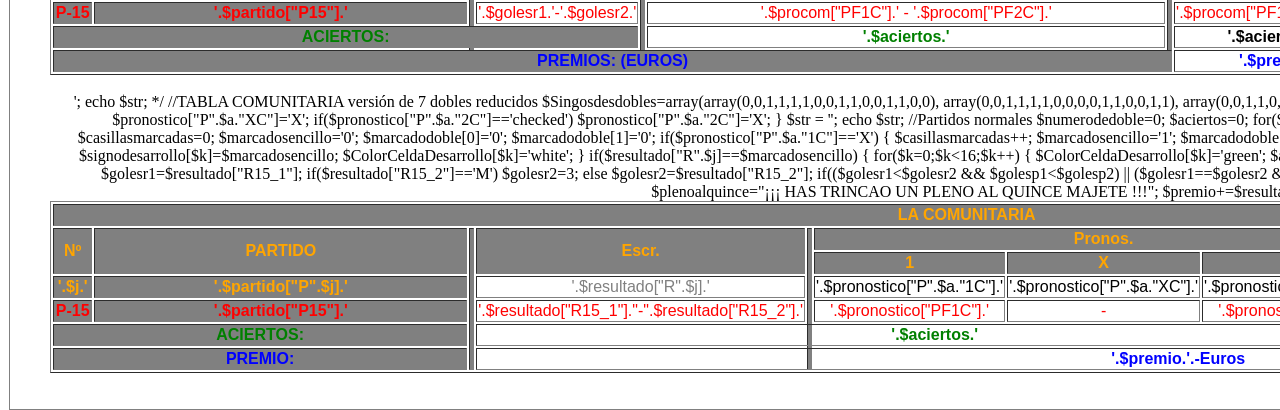
<file: TodosLosBoletos.htm>
﻿<!DOCTYPE html PUBLIC "-//W3C//DTD XHTML 1.0 Transitional//EN" "http://www.w3.org/TR/xhtml1/DTD/xhtml1-transitional.dtd">
<html>
<head>
<title>
QUINIELAS y MUS
</title>
<link rel="stylesheet" type="text/css" href="tabs.css" />
<script type="text/javascript">
function loadXMLDoc(url,cfunc)
{
	if (window.XMLHttpRequest)
 	 {// code for IE7+, Firefox, Chrome, Opera, Safari
 		 xmlhttp=new XMLHttpRequest();
  	}
	else
  	{// code for IE6, IE5
  		xmlhttp=new ActiveXObject("Microsoft.XMLHTTP");
 	 }
	xmlhttp.onreadystatechange=cfunc;
	xmlhttp.open("GET",url,true);
	xmlhttp.send();
}

function CogeUsuario()
{
	var a = window.location.toString();
	a = a.substring(a.indexOf("=")+1);
	
	switch (a)
	{
		case "Alfonso":
			var usu="Alfonso Martínez Sánchez-Sicilia";
			break;
		case "Caixero":
			var usu="Fernando Sánchez Rodríguez";
			break;
		case "Fermin":
			var usu="Fermín García-Mina Cabredo";
			break;
		case "Manolin":
			var usu="Manuel José Ibañez Macías";
			break;
		case "FerminA":
			var usu="Fermín Aldaz García-Mina";
			break;
		case "Michel":
			var usu="Michel Aldaz García-Mina";
			break;
		case "Julio":
			var usu="Julio García-Mina Cabredo";
			break;
		case "Javier":
			var usu="Javier Marco García-Mina";
			break;
		case "FerminG":
			var usu="Fermín García-Mina Cabredo";
			break;
		case "Felipe":
			var usu="Felipe García-Mina Cabredo";
			break;
		case "Antonio":
			var usu="Antonio Luna García-Mina";
			break;
		case "Alvaro":
			var usu="Álvaro Luna García-Mina";
			break;
		default:
			var usu="Nadie";
			break;
	}
	document.getElementById("Pronostico").innerHTML="Boleto de "+usu;
	PonTablaTodos("JornadaEnCurso");
}

function CambiaPagina(str)
{
	var a = window.location.toString();
	a = a.substring(a.indexOf("=")+1);
	
	location.href = str+".htm?pronosticante="+a;
}

function PonTablaTodos(str)
{
	var a = window.location.toString();
	a = a.substring(a.indexOf("=")+1);
	
	if(str=="JornadaEnCurso")
		var jornada=0;
	else
	{
		var jornada=document.getElementById("LaJornadaT").selectedIndex;
		jornada++;
	}

	loadXMLDoc("PonerTablaTodosYEscrutinio.php?p="+a+"&q="+jornada+"&r=todos&randNum="+new Date().getTime(),function()
  	{
  		if (xmlhttp.readyState==4 && xmlhttp.status==200)
		{
			var response = xmlhttp.responseText;
			var update = new Array();
			if(response.indexOf('|$|'!= -1))
			{
				update = response.split('|$|');
				document.getElementById('LaJornadaT').selectedIndex=update[0];
				document.getElementById("TablaTodos").innerHTML=update[1];
			}
		}
  	});
}
</script>
</head>
<body onload="CogeUsuario();">
<img src="LogoNombre.png" alt="Quinielas y mus"/>
<br />
<ul id="tabs" style="cursor:pointer;">
	<li><a id="Pronostico" onclick="CambiaPagina(id)"></a></li>
	<li><a style="background:black">Todos los boletos</a></li>
		<ul>
			<li><a style="background:black">Pronósticos</a>
				<ul>
					<br />
					<div style="font-family:arial">Elije la jornada a consultar:
						<select id="LaJornadaT" onchange="PonTablaTodos(id)">
							<option>1</option>
							<option>2</option>
							<option>3</option>
							<option>4</option>
							<option>5</option>
							<option>6</option>
							<option>7</option>
							<option>8</option>
							<option>9</option>
							<option>10</option>
							<option>11</option>
							<option>12</option>
							<option>13</option>
							<option>14</option>
							<option>15</option>
							<option>16</option>
							<option>17</option>
							<option>18</option>
							<option>19</option>
							<option>20</option>
							<option>21</option>
							<option>22</option>
							<option>23</option>
							<option>24</option>
							<option>25</option>
							<option>26</option>
							<option>27</option>
							<option>28</option>
							<option>29</option>
							<option>30</option>
							<option>31</option>
							<option>32</option>
							<option>33</option>
							<option>34</option>
							<option>35</option>
							<option>36</option>
							<option>37</option>
							<option>38</option>
						</select>
					</div>
					<br />
					<div id="TablaTodos" style="width:100%"></div>
				</ul>					
			</li>
			<li><a id="Escrutinio" onclick="CambiaPagina(id)">Escrutinio</a></li>
		</ul>
	<li><a id="Estadisticas" onclick="CambiaPagina(id)">Estadísticas e Histórico</a></li>
	<li><a id="Perfil" onclick="CambiaPagina(id)">Perfil</a></li>
</ul>
</body>
</html>
</file>
<file: tabs.css>
/*tabs*/

#tabs {
	position:relative;
	text-align:center;
	list-style-type:none;
	width:100%;
}

#tabs LI {
	float:left;
	margin:0;
}

#tabs A {
	display:block;
	color:orange;
	text-decoration:none;
	font-weight:bold;
	font-family:Arial;
	background:gray;
	padding:0.25 1em 0.25em 1em;
	border-left:1px solid white;
	border-top:1px solid white;
	border-right:1px solid white;
}

#tabs A:hover,
#tabs A:active {
	background:black;
}

/*subnav*/

#tabs UL {
	position:absolute;
	left:0;
	top:1.5em;
	float:left;
	margin:0;
	list-style:none;
	border-top:1px solid gray;
	border-left:1px solid gray;
	border-bottom:1px solid gray;
	border-right:1px solid gray;
}

#tabs UL LI {
	float:left;
	display:block;
	margin-top:1px;
}

#tabs UL A {
	background:gray;
	color:orange;
	display:inline;
	margin:0;
	font-weight:bold;
	padding:0.25 1em 0.25em 1em;
	border-left:1px solid white;
	border-top:1px solid white;
	border-right:1px solid white;
}

#tabs UL A:hover,
#tabs UL A:active {
	background:black;
}
</file>
